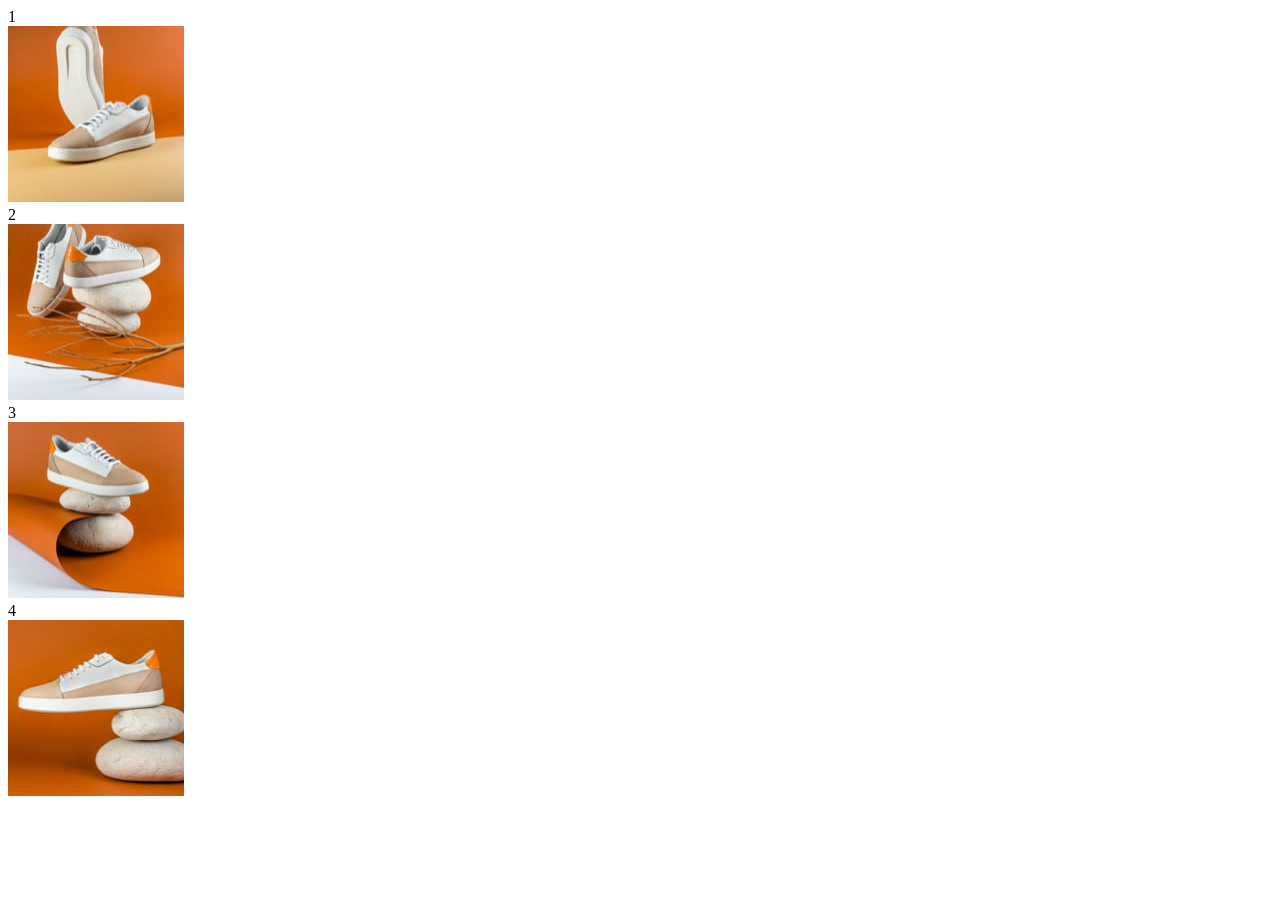
<file: galeria.html>
<!DOCTYPE html>
<html lang="en">

<head>
    <meta charset="UTF-8">
    <meta http-equiv="X-UA-Compatible" content="IE=edge">
    <meta name="viewport" content="width=device-width, initial-scale=1.0">
    <title>Document</title>
</head>

<body>
    <div class="principal" id="cont-princ">

    </div>

    <script src="galeria.js"></script>
</body>

</html>
</file>
